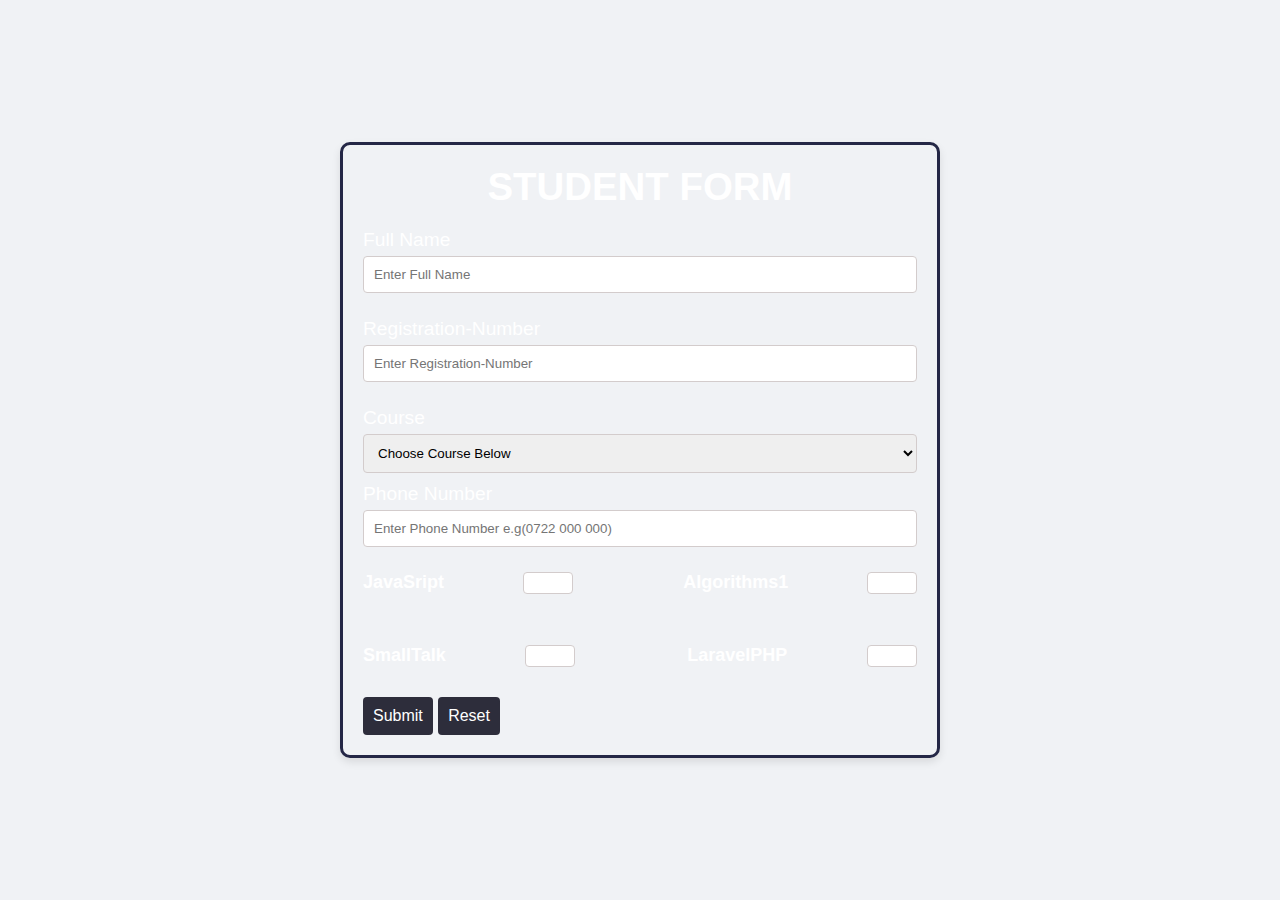
<file: assignment phpform/index.html>
<!DOCTYPE html>
<html>

<head>
  <meta charset="utf-8" />
  <title>PHP FORM</title>
  <meta name="viewport" content="width=device-width,
      initial-scale=1.0" />
  <link rel="stylesheet" href="style.css" />
</head>

<body>
  <div class="container">
    <h1 class="form-title">STUDENT FORM</h1>
    <form action= "result.php" method="post" name="php-form">
      <div class="main-user-info">
        <div class="user-input-box">
          <label for="fullName">Full Name</label>
          <input type="text" id="fullName" name="fullName" placeholder="Enter Full Name"required/>
        </div>
        <div class="user-input-box">
          <label for="Registration-Number">Registration-Number</label>
          <input type="text" id="regno" name="regno" placeholder="Enter Registration-Number" required />
        </div>
        <div class="user-input-box">
          <label for="Choose Course">Course</label>
          <select id="course" name="course" placeholder="Enter Course" required>
            <option>Choose Course Below</option>
            <option value="BIT">BIT</option>
            <option value="BBIT">BBIT</option>
          </select>

          <div class="user-input-box">
            <label for="phoneNumber">Phone Number</label>
            <input type="text" id="phoneNumber" name="phoneNumber" placeholder="Enter Phone Number e.g(0722 000 000)" required />
          </div>
          <!-- <div class="user-input-box">
            <label for="password">Password</label>
            <input type="password" id="password" name="password" placeholder="Enter Password" />
          </div>
          <div class="user-input-box">
            <label for="confirmPassword">Confirm Password</label>
            <input type="password" id="confirmPassword" name="confirmPassword" placeholder="Confirm Password" />
          </div> -->
        </div>
        <div class="user-input-box">
          <div class="units-category">
            <div>
              JavaSript <input type="text" name="JavaScript" style="width:50px; height:22px;margin-right:32px;" min="0" max="100">
              Algorithms1<input type="text" name="Algorithms" style="width:50px; height:22px;"required>
            </div><br>
            <div>
              SmallTalk<input type="text" name="SMT" style="width:50px; height:22px;margin-right:32px;"required>
              LaravelPHP<input type="text" name="PHP" style="width:50px; height:22px"required>
            </div>

          </div>
        </div>
        <div class="form-submit-btn">
          <input type="submit" value="Submit">
          <input type="reset" value="Reset">
        </div>
    </form>
  </div>
</body>

</html>
</file>
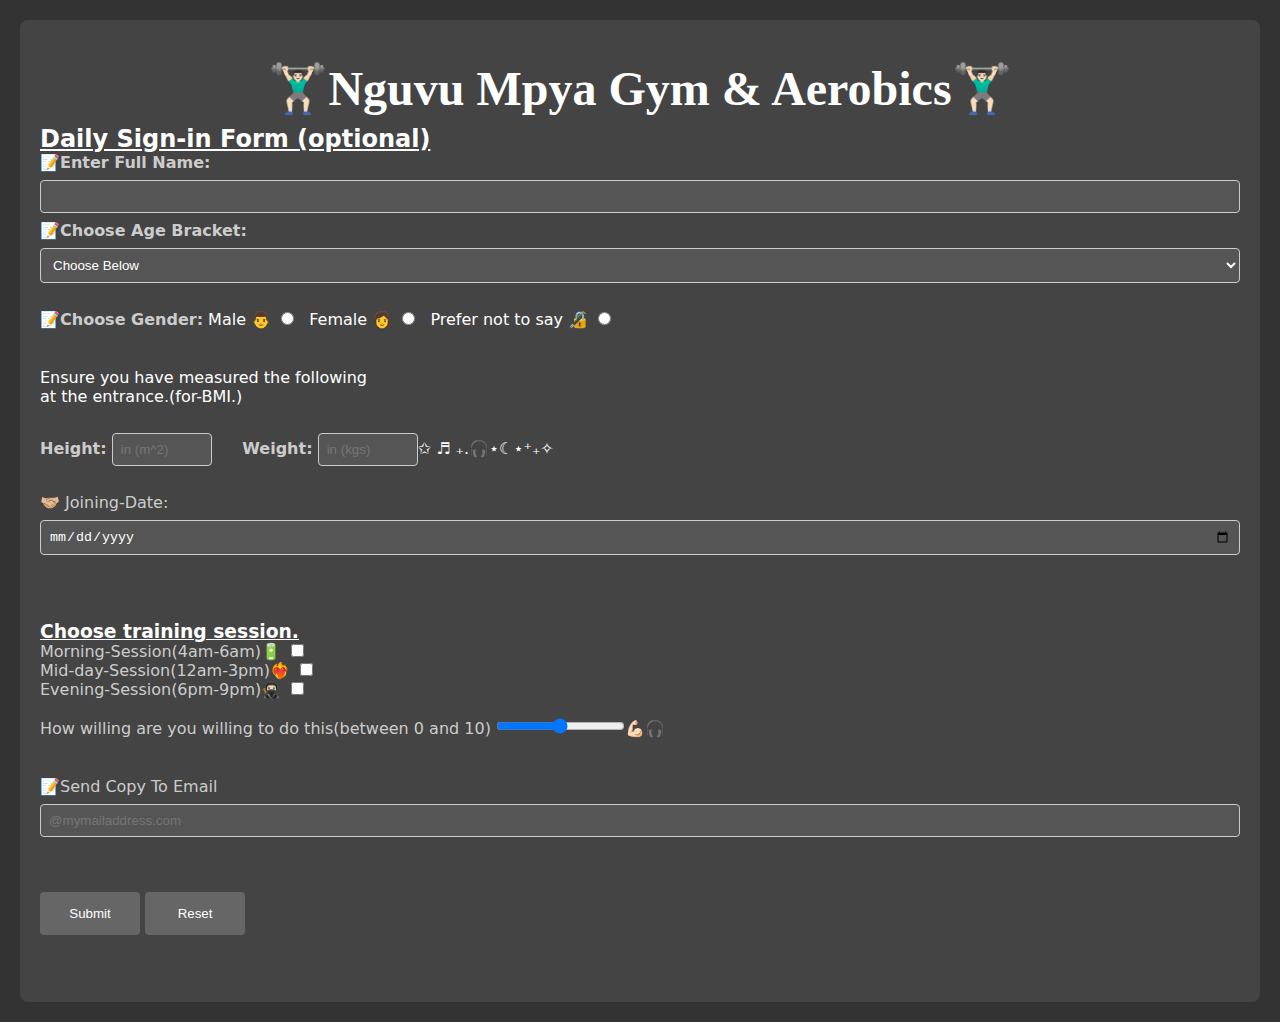
<file: bmiform.php/index.html>
<!DOCTYPE html>
<html lang="en">

<head>
    <meta charset="UTF-8">
    <meta name="viewport" content="width=device-width, initial-scale=1.0">
    <title>Form 8 Fields</title>
    <link rel="stylesheet" href="mystyle.css" />

</head>

<body>
    <div class="main-form-container">
        <form action="result2.php" method="post" name="main-form">
            <div class="inputs-container">
                <div class="first-fields-containers">
                    <div class="title-wrapper">
                        <h1 id="h1-main" style=" font-family: 'Times New Roman', Times, serif;"><div class="gym-bros">🏋🏻‍♂️</div>Nguvu Mpya Gym & Aerobics<div class="gym-bros">🏋🏻‍♂️</div></h1>
                    </div>
                    
                              <h2><u>Daily Sign-in Form (optional)</u></h2>
                    <label for="name">&#128221;<b>Enter Full Name:</b></label>
                    <input type="text" name="myname" id="myname" required/>

                    <label for="age">&#128221;<b>Choose Age Bracket:</b></label>
                    <select class="myage" name="myage" required>
                        <option value="">Choose Below</option>
                        <option value="alphas">20-30</option>
                        <option value="wolves">30-40</option>
                        <option value="tigers">40-50</option>
                        <option value="lions">50+</option>
                    </select><br><br>
                    &#128221;<label for="gender"><b>Choose Gender:</b></label>
                    Male 👨 <input type="radio" name="mygender" value="Male" />
                    Female 👩 <input type="radio" name="mygender" value="Female"/>
                    Prefer not to say 🔏 <input type="radio" name="mygender" value="Prefer not to say"/><br><br>
                    

                </div>

                <div class="second-field-containers">
                        Ensure you have measured the following<br>at the entrance.(for-BMI.)</h3><br><br>
                    <label for="height" name="height" id="myheight"><b>Height:</b></label>
                    <input type="text" id="height" name="height" placeholder="in (m^2)" style="width: 100px;"
                       required/>&nbsp;&nbsp;&nbsp;&nbsp;&nbsp;
                    <label for="weight" name="weight" id="myweight"><b>Weight:</b></label> 
                    <input type="text" id="weight" name="weight" placeholder="in (kgs)" style="width: 100px;"
                        required/>✩ ♬ ₊.🎧⋆☾⋆⁺₊✧ <br><br>

                        🤝🏼 <label for="date">Joining-Date:</label>
                        <input type="date" id="mydate" name="mydate" required /> </br></br>
                </div><br>

                <div class="third-field-containers">
                    <h3><u>Choose training session.</u></h3>
                    <label for="sessions">Morning-Session(4am-6am)</label>🔋
                    <input type="checkbox" id="Morning-Session" name="Morning-Session" required/><br>
                    <label for="sessions">Mid-day-Session(12am-3pm)</label>❤️‍🔥
                    <input type="checkbox" id="Afternoon-Session" name="Afternoon-Session" /><br>
                    <label for="sessions">Evening-Session(6pm-9pm)</label>🥷🏻
                    <input type="checkbox" id="Afternoon-Session" name="Afternoon-Session" /><br>
                    <br><label for="range">How willing are you willing to do this(between 0 and 10)</label>
                    <input type="range" name="myrange" id="myrange"required/>💪🏻🎧
                </div><br>

              <div class="fourth-field-containers">
                &#128221;<label for="form-copy">Send Copy To Email</label>
                    <input type="email" name="youremail" id="youremail" placeholder="@mymailaddress.com" required><br>
                </div><br>

                <div class="my-btns">
                    <input type="submit" name="mysubmitbtn" id="mysubmitbtn" value="Submit">
                    <input type="reset" name="mysubmitbtn" id="mysubmitbtn" value="Reset">

                </div><br>

            </div>
        </form>
    </div>




</body>

</html>
</file>
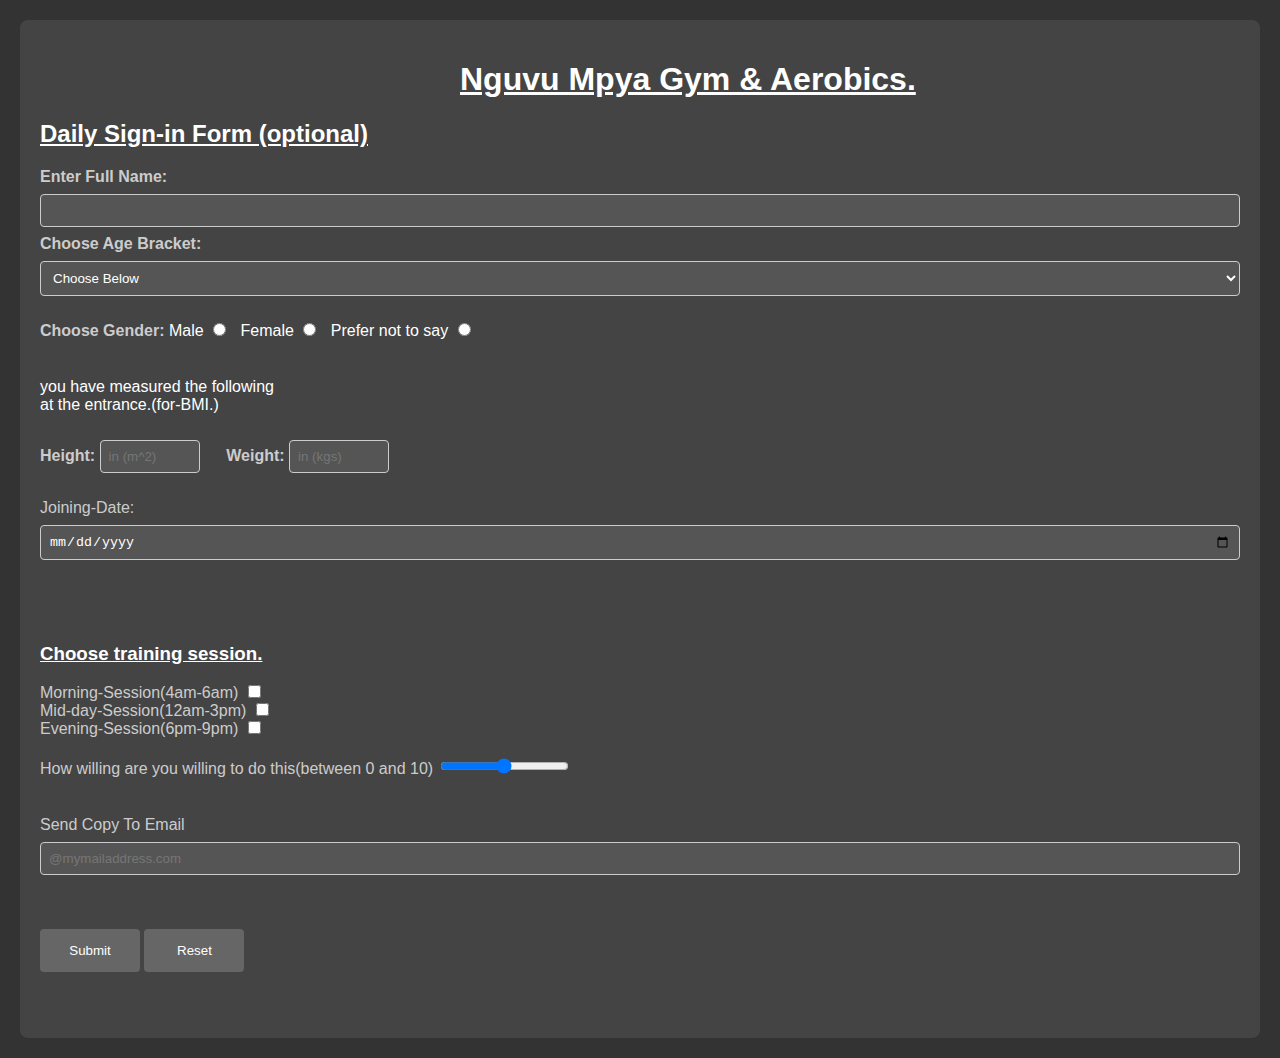
<file: new.php/index.html>
<!DOCTYPE html>
<html lang="en">

<head>
    <meta charset="UTF-8">
    <meta name="viewport" content="width=device-width, initial-scale=1.0">
    <title>Form 8 Fields</title>
    <link rel="stylesheet" href="mystyle.css" />

</head>

<body>
    <div class="main-form-container">
        <form action="result2.php" method="POST" name="main-form">
            <div class="inputs-container">
                <div class="first-fields-containers">
                    <h1 ><u>Nguvu Mpya Gym & Aerobics.</u></h1>
                    <h2><u>Daily Sign-in Form (optional)</u></h2>
                    <label for="name"><b>Enter Full Name:</b></label>
                    <input type="text" name="myname" id="myname" required/>

                    <label for="age"><b>Choose Age Bracket:</b></label>
                    <select class="myage" name="myage" required>
                        <option value="">Choose Below</option>
                        <option value="alphas">20-30</option>
                        <option value="wolves">30-40</option>
                        <option value="tigers">40-50</option>
                        <option value="lions">50+</option>
                    </select><br><br>
                    <label for="gender"><b>Choose Gender:</b></label>
                    Male <input type="radio" name="mygender" value="Male" />
                    Female <input type="radio" name="mygender" value="Female"/>
                    Prefer not to say <input type="radio" name="mygender" value="Prefer not to say"/><br><br>
                    

                </div>

                <div class="second-field-containers">
                        you have measured the following<br>at the entrance.(for-BMI.)</h3><br><br>
                    <label for="height" name="height" id="myheight"><b>Height:</b></label>
                    <input type="text" id="height" name="height" placeholder="in (m^2)" style="width: 100px;"
                       required/>&nbsp;&nbsp;&nbsp;&nbsp;&nbsp;
                    <label for="weight" name="weight" id="myweight"><b>Weight:</b></label>
                    <input type="text" id="weight" name="weight" placeholder="in (kgs)" style="width: 100px;"
                        required/><br><br>

                        <label for="date">Joining-Date:</label>
                        <input type="date" id="mydate" name="mydate" required /> </br></br>
                </div><br>

                <div class="third-field-containers">
                    <h3><u>Choose training session.</u></h3>
                    <label for="sessions">Morning-Session(4am-6am)</label>
                    <input type="checkbox" id="Morning-Session" name="Morning-Session" required/><br>
                    <label for="sessions">Mid-day-Session(12am-3pm)</label>
                    <input type="checkbox" id="Afternoon-Session" name="Afternoon-Session" /><br>
                    <label for="sessions">Evening-Session(6pm-9pm)</label>
                    <input type="checkbox" id="Afternoon-Session" name="Afternoon-Session" /><br>
                    <br><label for="range">How willing are you willing to do this(between 0 and 10)</label>
                    <input type="range" name="myrange" id="myrange"required/>
                </div><br>

                <div class="fourth-field-containers">
                    <label for="form-copy">Send Copy To Email</label>
                    <input type="email" name="youremail" id="youremail" placeholder="@mymailaddress.com" required><br>
                </div><br>

                <div class="my-btns">
                    <input type="submit" name="mysubmitbtn" id="mysubmitbtn" value="Submit">
                    <input type="reset" name="mysubmitbtn" id="mysubmitbtn" value="Reset">

                </div><br>

            </div>
        </form>
    </div>




</body>

</html>
</file>
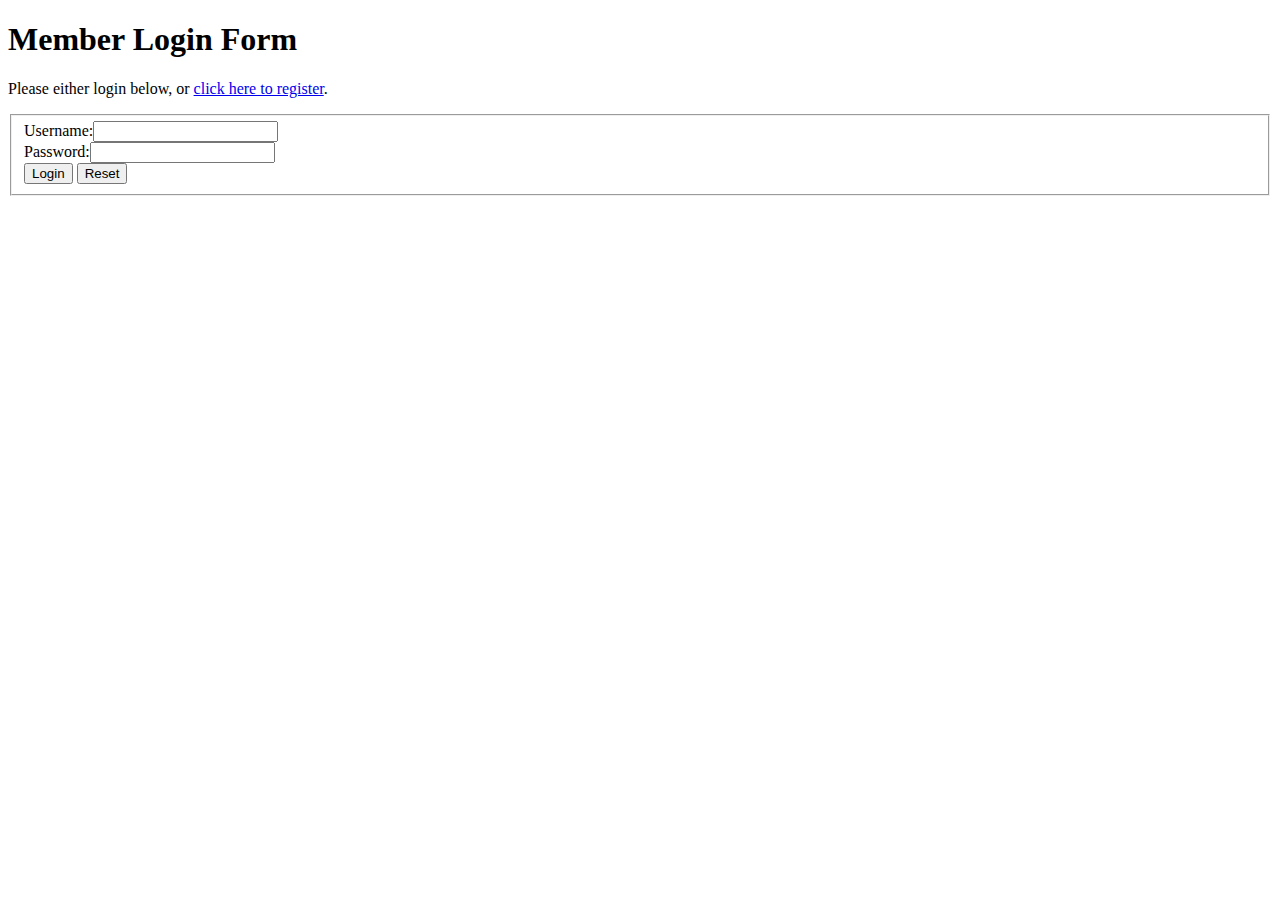
<file: bmiform.php/gymNew/index.html>
<!DOCTYPE html>
<html lang="en">

<head>
    <meta charset="UTF-8">
    <meta name="viewport" content="width=device-width, initial-scale=1.0">
    <title>Document</title>
</head>

<body>
    <h1>Member Login Form</h1>
    <p> Please either login below, or <a href="create_users.html">click here to register</a>.</p>
    <form method="post" action="login.php" name="loginform">
        <fieldset>
            Username:<input type="text" name="username" /><br />
            Password:</label><input type="password" name="password" /><br />
            <input type="submit" name="login" value="Login" />
            <input type="reset" name="reset" value="Reset" />
        </fieldset>
    </form>
</body>

</html>
</file>
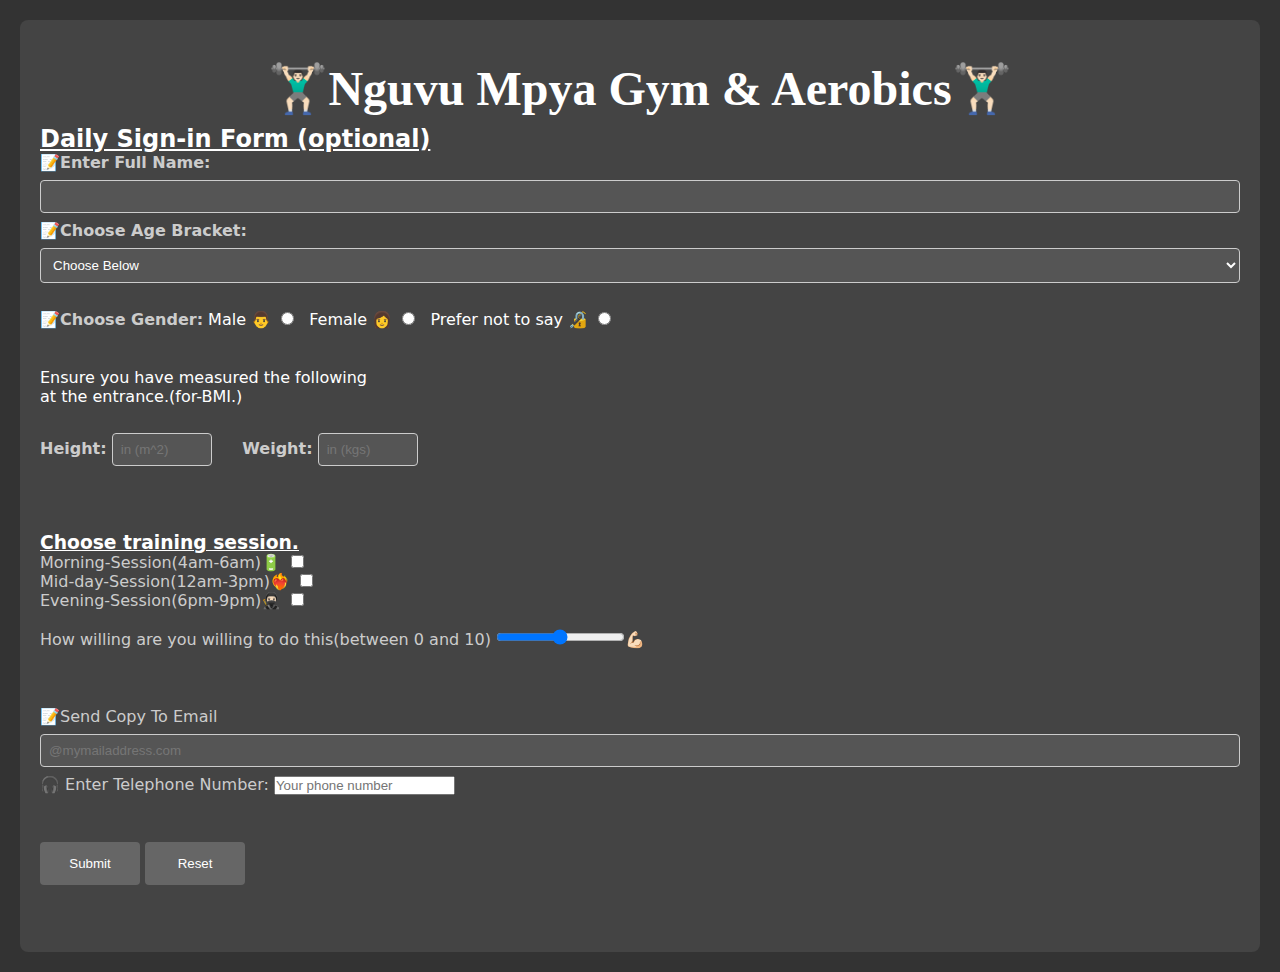
<file: bmiform.php/gymNew/checkin.html>
<!DOCTYPE html>
<html lang="en">

<head>
    <meta charset="UTF-8">
    <meta name="viewport" content="width=device-width, initial-scale=1.0">
    <title>Form 8 Fields</title>
    <link rel="stylesheet" href="mystyle.css" />

</head>

<body>
    <div class="main-form-container">
        <form action="insert.php" method="post" name="main-form">
            <div class="inputs-container">
                <div class="first-fields-containers">
                    <div class="title-wrapper">
                        <h1 id="h1-main" style=" font-family: 'Times New Roman', Times, serif;">
                            <div class="gym-bros">🏋🏻‍♂️</div>Nguvu Mpya Gym & Aerobics<div class="gym-bros">🏋🏻‍♂️
                            </div>
                        </h1>
                    </div>

                    <h2><u>Daily Sign-in Form (optional)</u></h2>
                    <label for="name">&#128221;<b>Enter Full Name:</b></label>
                    <input type="text" name="name" id="myname" required />

                    <label for="age">&#128221;<b>Choose Age Bracket:</b></label>
                    <select class="myage" name="myage" required>
                        <option value="">Choose Below</option>
                        <option value="alphas">20-30</option>
                        <option value="wolves">30-40</option>
                        <option value="tigers">40-50</option>
                        <option value="lions">50+</option>
                    </select><br><br>
                    &#128221;<label for="gender"><b>Choose Gender:</b></label>
                    Male 👨 <input type="radio" name="mygender" value="Male" />
                    Female 👩 <input type="radio" name="mygender" value="Female" />
                    Prefer not to say 🔏 <input type="radio" name="mygender" value="Prefer not to say" /><br><br>


                </div>

                <div class="second-field-containers">
                    Ensure you have measured the following<br>at the entrance.(for-BMI.)</h3><br><br>
                    <label for="height" name="height" id="myheight"><b>Height:</b></label>
                    <input type="text" id="height" name="height" placeholder="in (m^2)" style="width: 100px;"
                        required />&nbsp;&nbsp;&nbsp;&nbsp;&nbsp;
                    <label for="weight" name="weight" id="myweight"><b>Weight:</b></label>
                    <input type="text" id="weight" name="weight" placeholder="in (kgs)" style="width: 100px;"
                        required /> <br><br>
                </div><br>

                <div class="third-field-containers">
                    <h3><u>Choose training session.</u></h3>
                    <label for="sessions">Morning-Session(4am-6am)</label>🔋
                    <input type="checkbox" id="Morning-Session" name="Morning-Session" /><br>
                    <label for="sessions">Mid-day-Session(12am-3pm)</label>❤️‍🔥
                    <input type="checkbox" id="Afternoon-Session" name="Afternoon-Session" /><br>
                    <label for="sessions">Evening-Session(6pm-9pm)</label>🥷🏻
                    <input type="checkbox" id="Evening-Session" name="Evening-Session" /><br>
                    <br><label for="range">How willing are you willing to do this(between 0 and 10)</label>
                    <input type="range" name="myrange" id="myrange" required />💪🏻 <br><br>
                   
                </div><br>

                <div class="fourth-field-containers">
                    &#128221;<label for="form-copy">Send Copy To Email</label>
                    <input type="email" name="youremail" id="youremail" placeholder="@mymailaddress.com" required><br>
                    🎧 <label for="phoneNumber">Enter Telephone Number:</label>
                    <input type="tel" name="phoneNumber" id="tel" placeholder="Your phone number">
                </div><br>

                <div class="my-btns">
                    <input type="submit" name="mysubmitbtn" id="mysubmitbtn" value="Submit">
                    <input type="reset" name="mysubmitbtn" id="mysubmitbtn" value="Reset">
                </div><br>

            </div>
        </form>
    </div>




</body>

</html>
</file>
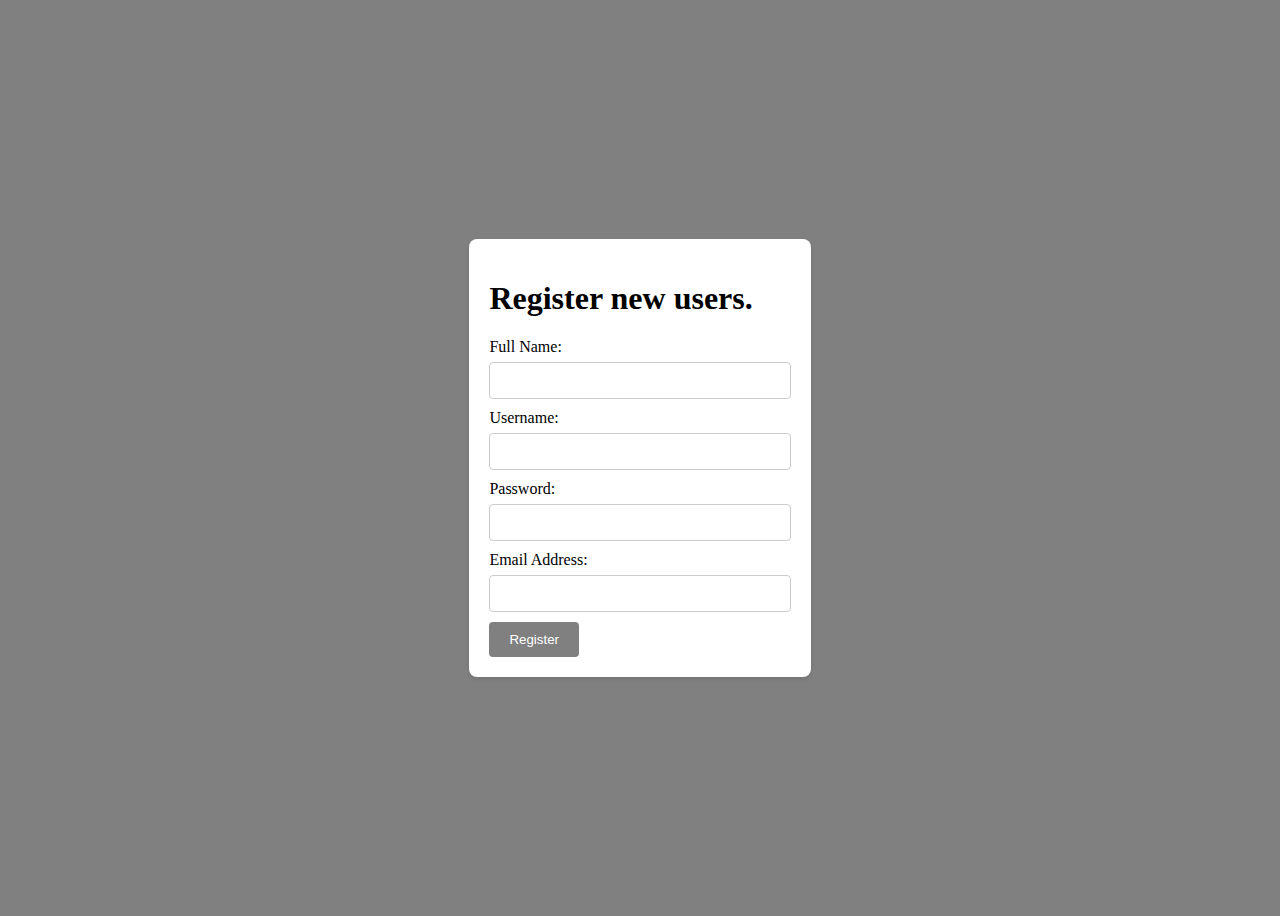
<file: bmiform.php/gymNew/create_users.html>
<!DOCTYPE html>
<html>
<head>
    <title>Registration Form</title>
    <style>
        body {
            display: flex;
            justify-content: center;
            align-items: center;
            height: 100vh;
            background-color: gray;
        }
        form {
            background-color: white;
            padding: 20px;
            border-radius: 8px;
            box-shadow: 0 2px 4px rgba(0, 0, 0, 0.1);
        }
        .form-input {
            margin-bottom: 10px;
        }
        .form-input input {
            width: 100%;
            padding: 10px;
            margin-top: 6px;
            box-sizing: border-box;
            border: 1px solid #ccc;
            border-radius: 4px;
        }
        .form-button {
            background-color: gray;
            color: white;
            padding: 10px 20px;
            border: none;
            border-radius: 4px;
            cursor: pointer;
            transition: background-color 0.3s;
        }
        .form-button:hover {
            background-color: blue;
        }
    </style>
</head>
<body>
<form action="register.php" method="post" name="registerform">
    <h1>Register new users.</h1>

    <div class="form-input">
        <label for="fullname">Full Name:</label>
        <input type="text" id="fullname" name="fullname" required>
    </div>
    <div class="form-input">
        <label for="username">Username:</label>
        <input type="text" id="username" name="username" required>
    </div>
    <div class="form-input">
        <label for="password">Password:</label>
        <input type="password" id="password" name="password" required>
    </div>
    <div class="form-input">
        <label for="email">Email Address:</label>
        <input type="email" id="email" name="email" required>
    </div>
    <input type="submit" value="Register" class="form-button" name="register">
</form>

</body>
</html>
</file>
<file: assignment phpform/style.css>
* {
    margin: 0;
    padding: 0;
    box-sizing: border-box;
}

body {
    font-family: Arial, sans-serif;
    font-size: larger;
    display: flex;
    justify-content: center;
    align-items: center;
    height: 100vh;
    background: url("https://static.vecteezy.com/system/resources/thumbnails/026/273/663/original/educational-back-to-school-animated-background-with-science-and-educational-elements-4k-motion-graphic-2d-animation-footage-free-video.jpg");
    background-size: cover;
    background-color: #f0f2f5;

}

.container {
    border: 3px solid #242746;
    border-radius:10px ;
    
    padding: 20px;
    box-shadow: 0 4px 8px rgba(0,0,0,0.1);
    width: 90%;
    max-width: 600px;
    
}

.form-title {
    text-align: center;
    margin-bottom: 20px;
    color: #ffffff;
}

.user-input-box {
    margin-bottom: 15px;
}

.user-input-box label {
    display: block;
    margin-bottom: 5px;
    color: #ffffff;
}

.user-input-box input[type="text"],
.user-input-box input[type="password"],
.user-input-box select {
    width: 100%;
    padding: 10px;
    margin-bottom: 10px; 
    border: 1px solid #d3cccc;
    border-radius: 4px;
}

.units-category {
    display: flex;
    flex-direction: column;
    gap: 10px;
    margin-bottom: 20px;
    color: #ffffff;
    font-size: large;
    font-weight: 700;
}

.units-category div {
    display: flex;
    justify-content: space-between;
}

.form-submit-btn input[type="submit"],
.form-submit-btn input[type="reset"] {
    flex: 1; /* Allows buttons to grow and fill the available space equally */
    padding: 10px;
    border: none;
    background-color: #2d2d3b;
    color: white;
    border-radius: 4px;
    cursor: pointer;
    font-size: 16px;
}

.form-submit-btn input[type="submit"]:hover,
.form-submit-btn input[type="reset"]:hover {
    background-color: #ffffff;
    color: black;
}

@media (max-width: 768px) {
    .units-category div {
        flex-direction: column;
    }
    .units-category input[type="text"] {
        margin-bottom: 10px; /* Ensure spacing between inputs on smaller screens */
    }
}
</file>
<file: bmiform.php/mystyle.css>
*{
    box-sizing: border-box;
    margin: 0;
    padding: 0 ;
}
:root{
    --white: #ffffff;
    --black: #333;
    --gutter: 20px;
    --radius: 4px;
}
body {
    font-family: system-ui, -apple-system, BlinkMacSystemFont, 'Segoe UI', Roboto, Oxygen, Ubuntu, Cantarell, 'Open Sans', 'Helvetica Neue', sans-serif;
    background-color: var(--black);
    color: var(--white);
    padding: var(--gutter);
}


.main-form-container {
    background-color: #444;
    padding: var(--gutter);
    border-radius: calc(var(--radius) * 2);
}

.inputs-container {
    margin: var(--gutter) 0;
}

.first-fields-containers,
.second-field-containers,
.third-field-containers,
.fourth-field-containers {
    margin-bottom: var(--gutter);
}

input[type="text"],
input[type="date"],
input[type="email"],
select {
    width: 100%;
    padding: 8px;
    margin: 8px 0;
    display: inline-block;
    border: 1px solid #ccc;
    border-radius: var(--radius);
    background-color: #555;
    color: var(--white);
}

input[type="submit"],
input[type="reset"] {
    width: 100px;
    background-color: #666;
    color: var(--white);
    padding: 14px var(--gutter);
    margin: 8px 0;
    border: none;
    border-radius:  var(--radius);
    cursor: pointer;
}

input[type="submit"]:hover,
input[type="reset"]:hover {
    background-color: #777;
}

input[type="radio"],
input[type="checkbox"] {
    margin: 0 10px 0 5px;
}

label {
    color: #ccc;
}

h1, h2, h3 {
    color: var(--white);
}
.title-wrapper{
    text-align: center;
    margin-bottom: calc(var(--radius) * 2);
    
}
.title-wrapper h1{
    font-size: 300%;
}
@keyframes pumpingiron{
    0%{
        transform: translateY(-5%);
    }
    100%{
        transform: translateY(5%);
    }
}
.gym-bros{
    display: inline-block;
    animation-name: pumpingiron;
    animation-duration: 1s;
    animation-iteration-count: infinite;
    animation-direction: alternate;
    animation-timing-function: cubic-bezier(.77,.28,.42,.93);
}
</file>
<file: new.php/mystyle.css>
body {
    font-family: Arial, sans-serif;
    background-color: #333;
    color: white;
    margin: 0;
    padding: 20px;
}

.main-form-container {
    background-color: #444;
    padding: 20px;
    border-radius: 8px;
}

.inputs-container {
    margin: 20px 0;
}

.first-fields-containers,
.second-field-containers,
.third-field-containers,
.fourth-field-containers {
    margin-bottom: 20px;
}

input[type="text"],
input[type="date"],
input[type="email"],
select {
    width: 100%;
    padding: 8px;
    margin: 8px 0;
    display: inline-block;
    border: 1px solid #ccc;
    border-radius: 4px;
    box-sizing: border-box;
    background-color: #555;
    color: white;
}

input[type="submit"],
input[type="reset"] {
    width: 100px;
    background-color: #666;
    color: white;
    padding: 14px 20px;
    margin: 8px 0;
    border: none;
    border-radius: 4px;
    cursor: pointer;
}

input[type="submit"]:hover,
input[type="reset"]:hover {
    background-color: #777;
}

input[type="radio"],
input[type="checkbox"] {
    margin: 0 10px 0 5px;
}

label {
    color: #ccc;
}

h1, h2, h3 {
    color: #fff;
}
h1{
    margin-left: 35%;
}
</file>
<file: bmiform.php/gymNew/mystyle.css>
*{
    box-sizing: border-box;
    margin: 0;
    padding: 0 ;
}
:root{
    --white: #ffffff;
    --black: #333;
    --gutter: 20px;
    --radius: 4px;
}
body {
    font-family: system-ui, -apple-system, BlinkMacSystemFont, 'Segoe UI', Roboto, Oxygen, Ubuntu, Cantarell, 'Open Sans', 'Helvetica Neue', sans-serif;
    background-color: var(--black);
    color: var(--white);
    padding: var(--gutter);
}


.main-form-container {
    background-color: #444;
    padding: var(--gutter);
    border-radius: calc(var(--radius) * 2);
}

.inputs-container {
    margin: var(--gutter) 0;
}

.first-fields-containers,
.second-field-containers,
.third-field-containers,
.fourth-field-containers {
    margin-bottom: var(--gutter);
}

input[type="text"],
input[type="date"],
input[type="email"],
select {
    width: 100%;
    padding: 8px;
    margin: 8px 0;
    display: inline-block;
    border: 1px solid #ccc;
    border-radius: var(--radius);
    background-color: #555;
    color: var(--white);
}

input[type="submit"],
input[type="reset"] {
    width: 100px;
    background-color: #666;
    color: var(--white);
    padding: 14px var(--gutter);
    margin: 8px 0;
    border: none;
    border-radius:  var(--radius);
    cursor: pointer;
}

input[type="submit"]:hover,
input[type="reset"]:hover {
    background-color: #777;
}

input[type="radio"],
input[type="checkbox"] {
    margin: 0 10px 0 5px;
}

label {
    color: #ccc;
}

h1, h2, h3 {
    color: var(--white);
}
.title-wrapper{
    text-align: center;
    margin-bottom: calc(var(--radius) * 2);
    
}
.title-wrapper h1{
    font-size: 300%;
}
@keyframes pumpingiron{
    0%{
        transform: translateY(-5%);
    }
    100%{
        transform: translateY(5%);
    }
}
.gym-bros{
    display: inline-block;
    animation-name: pumpingiron;
    animation-duration: 1s;
    animation-iteration-count: infinite;
    animation-direction: alternate;
    animation-timing-function: cubic-bezier(.77,.28,.42,.93);
}
</file>
